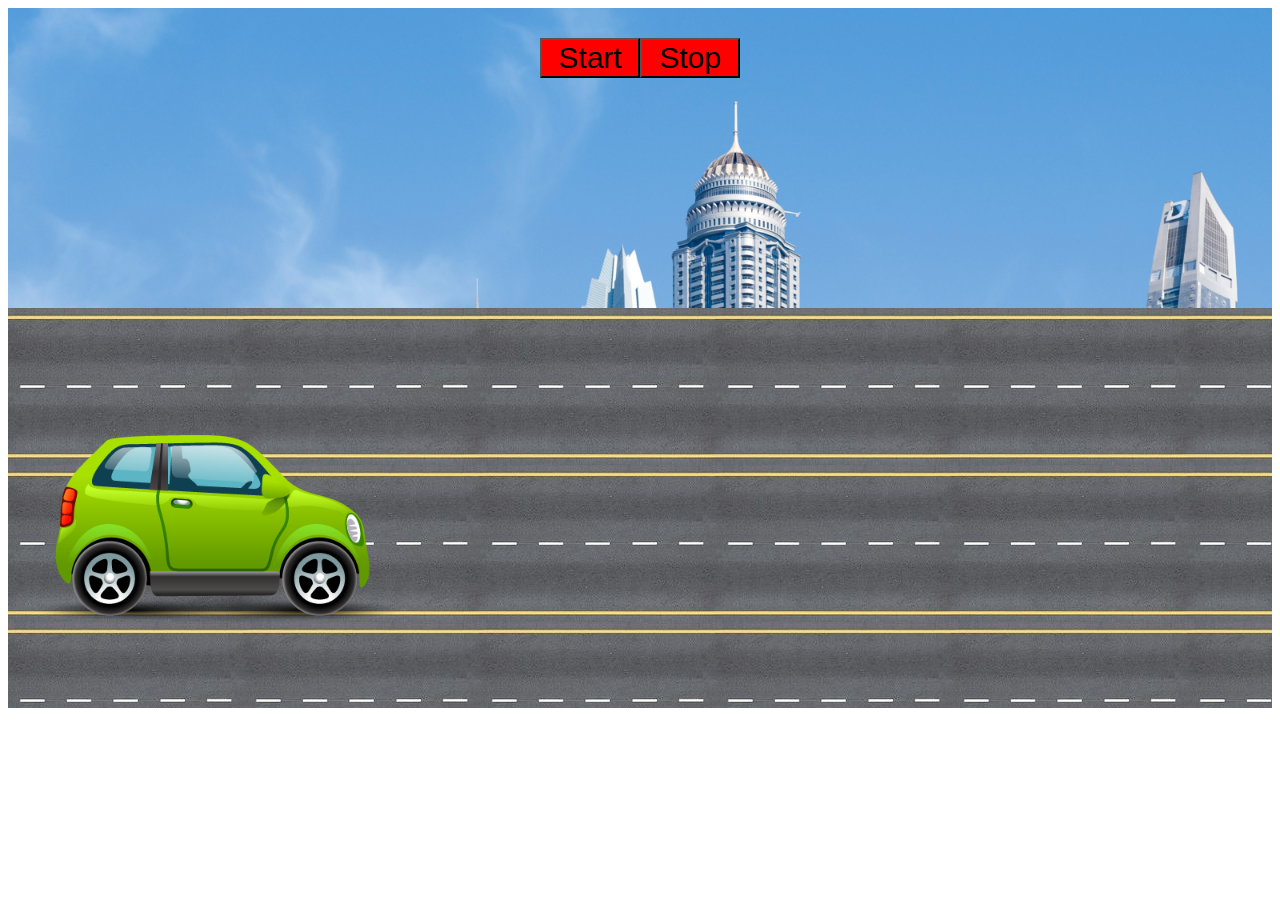
<file: index.html>
<html lang="en">
    <head>

    <link rel="icon" type="image/x-icon" href="car.png">
    
        <meta-charset="uTF-8">
        <meta name="viewport" content="width=device-width,initial-scale=1.0">
        <title>Project of the javascript</title>
        <link rel="Stylesheet" href="Style.css">
    </head>
    <body>
        <div id="back">
            <div id="dbtn">

            <button id="btn" onclick="start()">Start</button>
            <button id="btn" onclick="stop()">Stop</button>
            </div>



        </div>
        <div id="road">
        <img src="car.png" id="img">
        </div>

           <script src="javascript.js" ></script>
        </div>
    </body>
</html>
</file>
<file: Style.css>
#back
{
    background: url(Scene.jpg);
    background-repeat: no-repeat;
    background-size: cover;
    background-attachment: fixed;
    width: auto;
    height: 300px;
}
#road
{
    background: url(road.jpg);
    height:400px;

}
#img
{
    width:400px;
}
#btn
{
    background-color: red;
    width:100px;
    font-size: 30px;
    margin-top: 30px;
    
}
#dbtn
{
    display: flex;
    justify-content: center;
    align-items: center;
    
}
</file>
